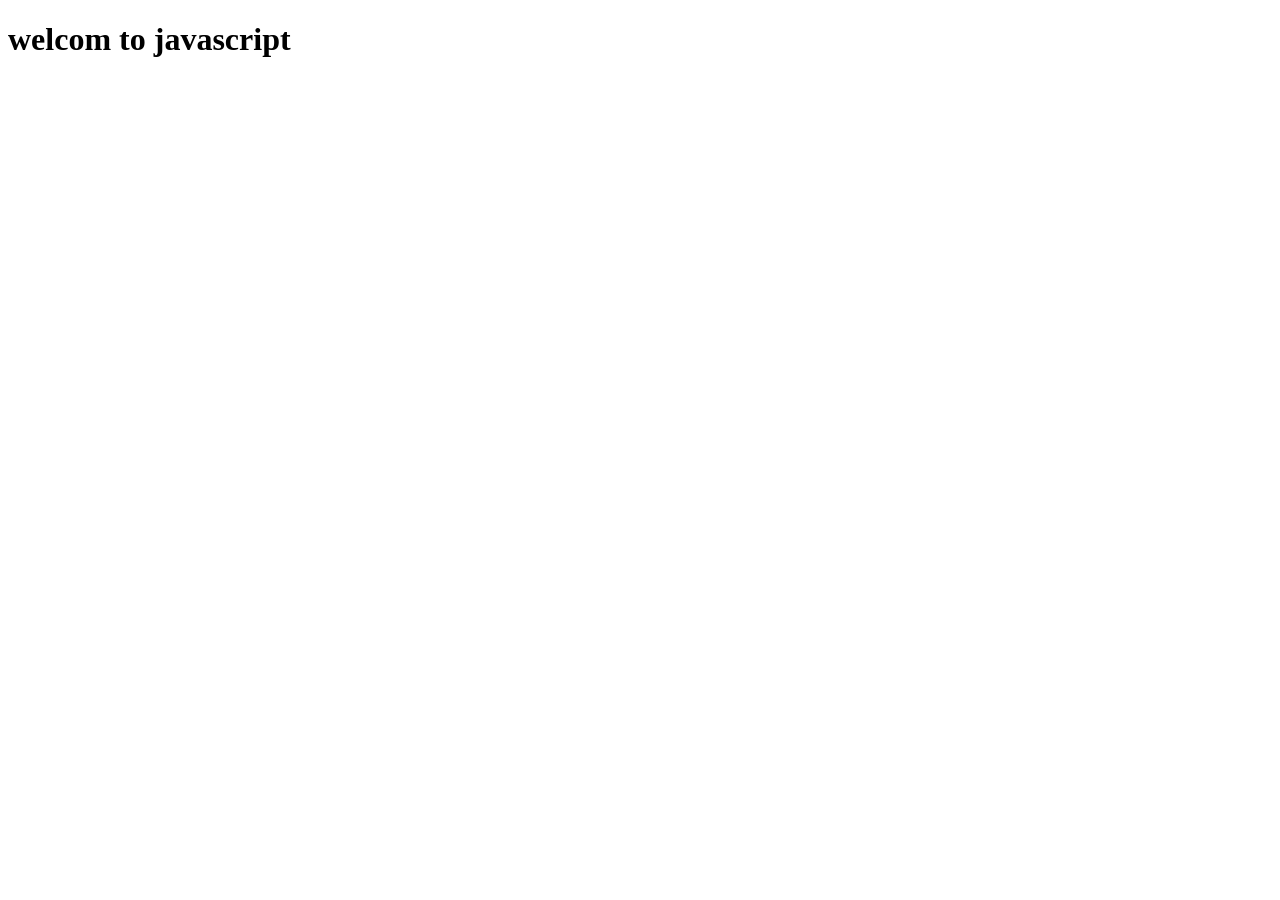
<file: exercise1/index.html>
<!DOCTYPE html>
<html lang="en">
<head>
    <meta charset="UTF-8">
    <meta name="viewport" content="width=device-width, initial-scale=1.0">
    <title>java script</title>
</head>
<body>
    <h1> welcom to javascript</h1>
     <script src="main.js"></script>
</body>
</html>
</file>
